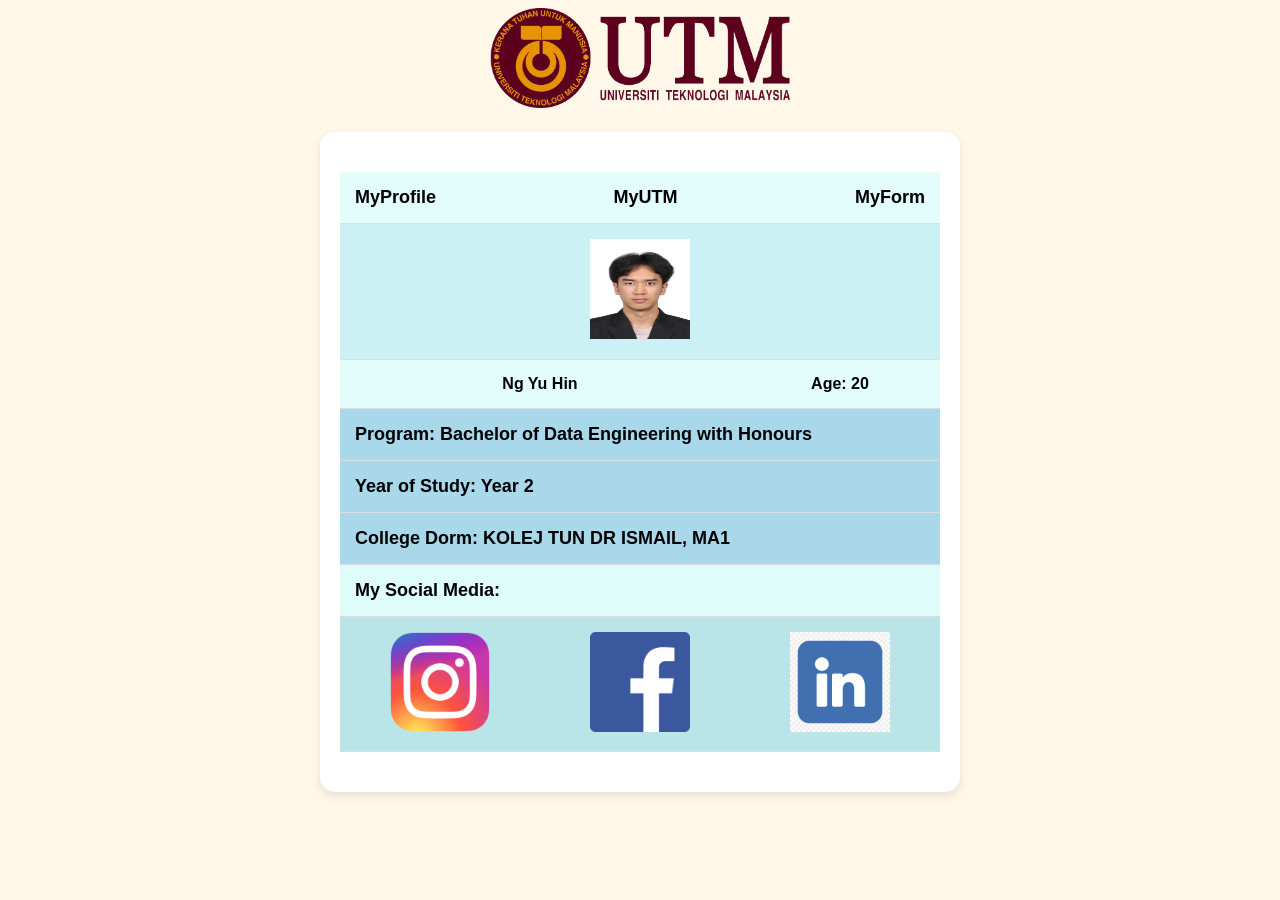
<file: Files/Year 2/Semester 1/System Development Technology/Assignment 1/index.html>
<!DOCTYPE html>
<html lang="en">
<head>
    <meta charset="UTF-8">
    <meta name="viewport" content="width=device-width, initial-scale=1.0">
    <style>
        body {
            background-color: #fff8e8;
            text-align: center;
            font-family: Arial, sans-serif;
        }
        .profile-card {
            margin: 20px auto;
            background-color: #ffffff;
            border-radius: 15px;
            box-shadow: 0 4px 10px rgba(0, 0, 0, 0.1);
            width: 600px;
            padding: 20px;
            text-align: center;
        }
        table {
            width: 100%;
            border-collapse: collapse;
            margin: 20px 0;
        }
        td {
            padding: 15px;
            font-weight: bold;
            border-bottom: 1px solid #ddd;
            vertical-align: center;
        }
        td[colspan="3"] {
            text-align: auto;
            font-weight: bold;
            font-size: 18px;
        }
        
        .header-row, .info-row-1 {
            background-color: #E3FDFD;
        }
        .profile-pic-row {
            background-color: #CBF1F5;
        }

        .info-row-2 {
            background-color: #A8D8EA;
        }
        .info-row-3{
            background-color: #DEFCF9;
        }
        .social-media-row {
            background-color: #B9E5E8;
        }
        .social-media a {
            margin: 0 10px;
            text-decoration: none;
        }
        .social-media img {
            width: 30px;
            height: 30px;
        }
        
        .header-content {
            display: flex;
            justify-content: space-between;
            align-items: center;
        }
        .header-content a {
            color: #000;
            text-decoration: none;
        }
    </style>
    <title>My Profile ASG 1</title>
</head>

<body>
    <img src="logo_utm.png" alt="This is UTM Logo" width="300" height="100">
    
    <div class="profile-card">
        <table>
            <tr class="header-row">
                <td colspan="3">
                    <div class="header-content">
                        <a href="index.html">MyProfile</a>
                        <a href="https://www.utm.my/">MyUTM</a>
                        <a href="myform.html">MyForm</a>
                    </div>
                </td>
            </tr>
            <tr class="profile-pic-row">
                <td colspan="3">
                    <img src="NGYUHIN.png" alt="Profile Picture" width="100" height="100">
                </td>
            </tr>
            <tr class="info-row-1" >
                <td colspan="2"><b>Ng Yu Hin</b></td>
                <td><b>Age: 20</b></td>
            </tr>
            <tr class="info-row-2" style="font-family: Verdana, Geneva, Tahoma, sans-serif;">
                <td colspan="3" align="left">Program: Bachelor of Data Engineering with Honours</td>
            </tr>
            <tr class="info-row-2" style="font-family: Verdana, Geneva, Tahoma, sans-serif;">
                <td colspan="3" align="left">Year of Study: Year 2</td>
            </tr>
            <tr class="info-row-2" style="font-family: Verdana, Geneva, Tahoma, sans-serif;">
                <td colspan="3" align="left">College Dorm: KOLEJ TUN DR ISMAIL, MA1</td>
            </tr>
            <tr class="info-row-3" style="font-family: Verdana, Geneva, Tahoma, sans-serif;">
                <td colspan="3" class="social-media" align="left">
                    My Social Media: 
                </td>
            </tr>
            <tr class="social-media-row">
                <td>
                    <a href="https://www.instagram.com/rick_nng/"><img src="Instagram_logo.png" alt="Instagram" width="100" height="100"></a>
                </td>
                <td>
                    <a href="https://www.facebook.com/ng.yuhin.7"><img src="Facebook_logo.png" alt="Facebook" width="100" height="100"></a>
                </td>
                <td>
                    <a href="https://www.linkedin.com/in/yu-hin-ng-475777298/"><img src="Linkedin_logo.png" alt="LinkedIn" width="100" height="100"></a>
                </td>
            </tr>
        </table>
    </div>
</body>
</html>
</file>
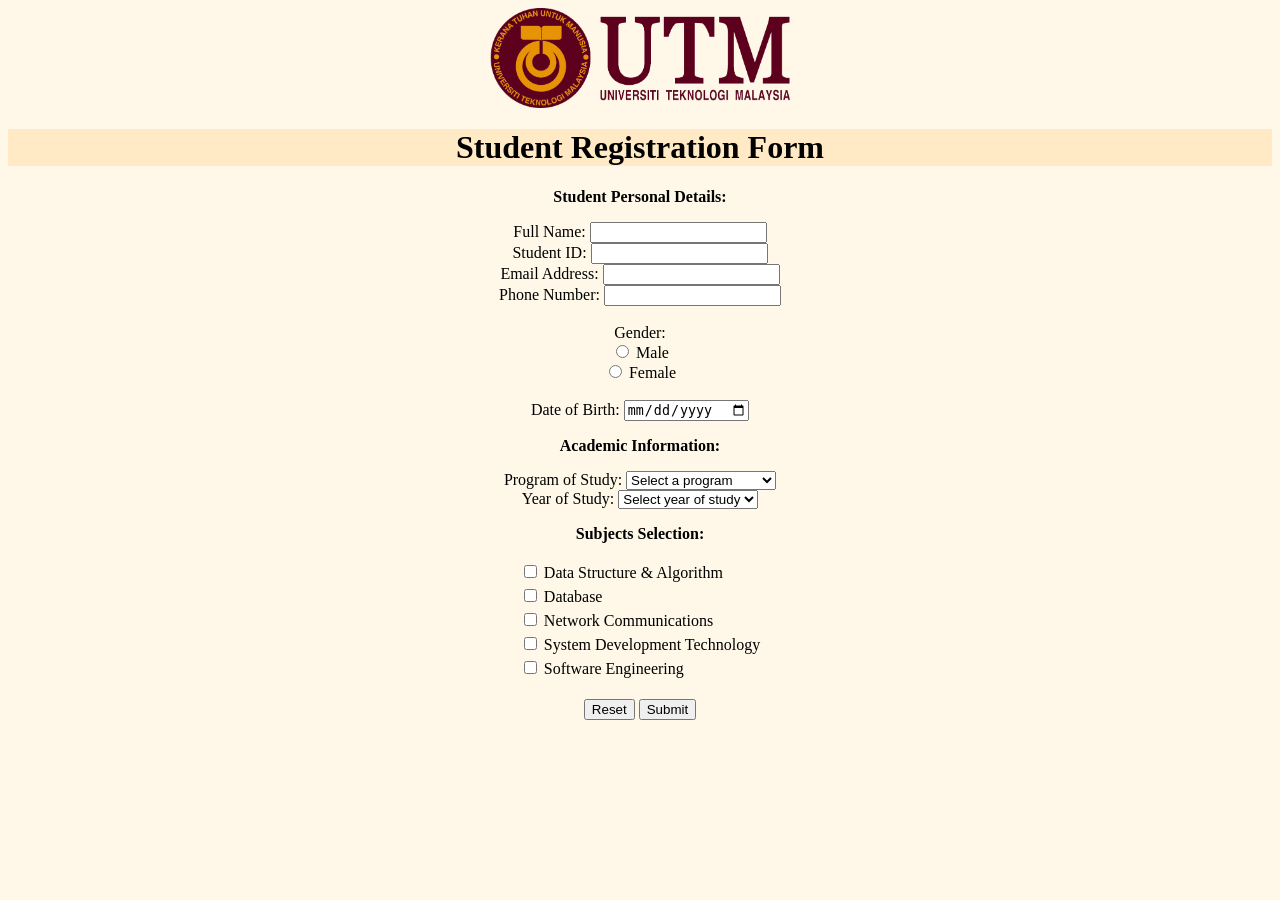
<file: Files/Year 2/Semester 1/System Development Technology/Assignment 1/myform.html>
<html>

    <head>
        <title>Lab1</title> 
    </head>

    <body style="background-color:#fff8e8; text-align: center;">
        <img src="logo_utm.png" alt="This is UTM Logo" width="300" height="100" >
        <h1 style="background-color:#FFEAC5;">Student Registration Form</h1>
        <p><b>Student Personal Details:</b></p>

        <form action="" method="post">
            <label>Full Name: </label>
            <input type="text" id="name" name="name" required> <br>

            <label>Student ID: </label>
            <input type="text" id="name" name="name" required> <br>

            <label>Email Address: </label>
            <input type="email" id="name" name="name" required> <br>

            <label>Phone Number: </label>
            <input type="text" id="name" name="name" required> <br><br>
            
            <label>Gender: </label> <br>
            <input type="radio" id="male" name="gender" value="Male">
            <label for="male">Male</label><br>
            <input type="radio" id="female" name="gender" value="Female">
            <label for="female">Female</label><br> <br>

            <label for="birthday">Date of Birth: </label>
            <input type="date" id="birthday" name="birthday"><br>

            <p><b>Academic Information: </b></p>
            <label for="program">Program of Study: </label>
            <select name="program" id="program">
                <option value="">Select a program</option>
                <option value="se">Software Engineering</option>
                <option value="de">Data Engineering</option>
                <option value="ns">Network Security</option>
                <option value="bi">Bioinformatics</option>
                <option value="mg">Multimedia Graphics</option>
            </select>
            <br>
            <label for="year">Year of Study: </label>
            <select name="year" id="year">
                <option value="">Select year of study</option>
                <option value="y1">Year 1</option>
                <option value="y2">Year 2</option>
                <option value="y3">Year 3</option>
                <option value="y4">Year 4</option>
            </select>

            <p><b>Subjects Selection: </b></p>
            <table align="center">
                <tr>
                    <td>
                    <input type="checkbox" id="subject1" name="subject1" value="DSA">
                    <label for="subject1">Data Structure & Algorithm</label>
                    </td>
                </tr>
            
                <tr>
                    <td>    
                    <input type="checkbox" id="subject2" name="subject2" value="DB">
                    <label for="subject2">Database</label>
                    </td>
                </tr>

                <tr>
                    <td>
                    <input type="checkbox" id="subject3" name="subject3" value="NC">
                    <label for="subject3">Network Communications</label>
                    </td>
                </tr>

                <tr>
                    <td>
                    <input type="checkbox" id="subject4" name="subject4" value="SDT">
                    <label for="subject4">System Development Technology</label>
                    </td>
                </tr>

                <tr>
                    <td>
                    <input type="checkbox" id="subject5" name="subject5" value="SE">
                    <label for="subject5">Software Engineering</label>
                    </td>
                </tr>

            </table><br>

            <button type="reset">Reset</button>
            <button type="submit">Submit</button>
        </form>

    </body>
</html>
</file>
